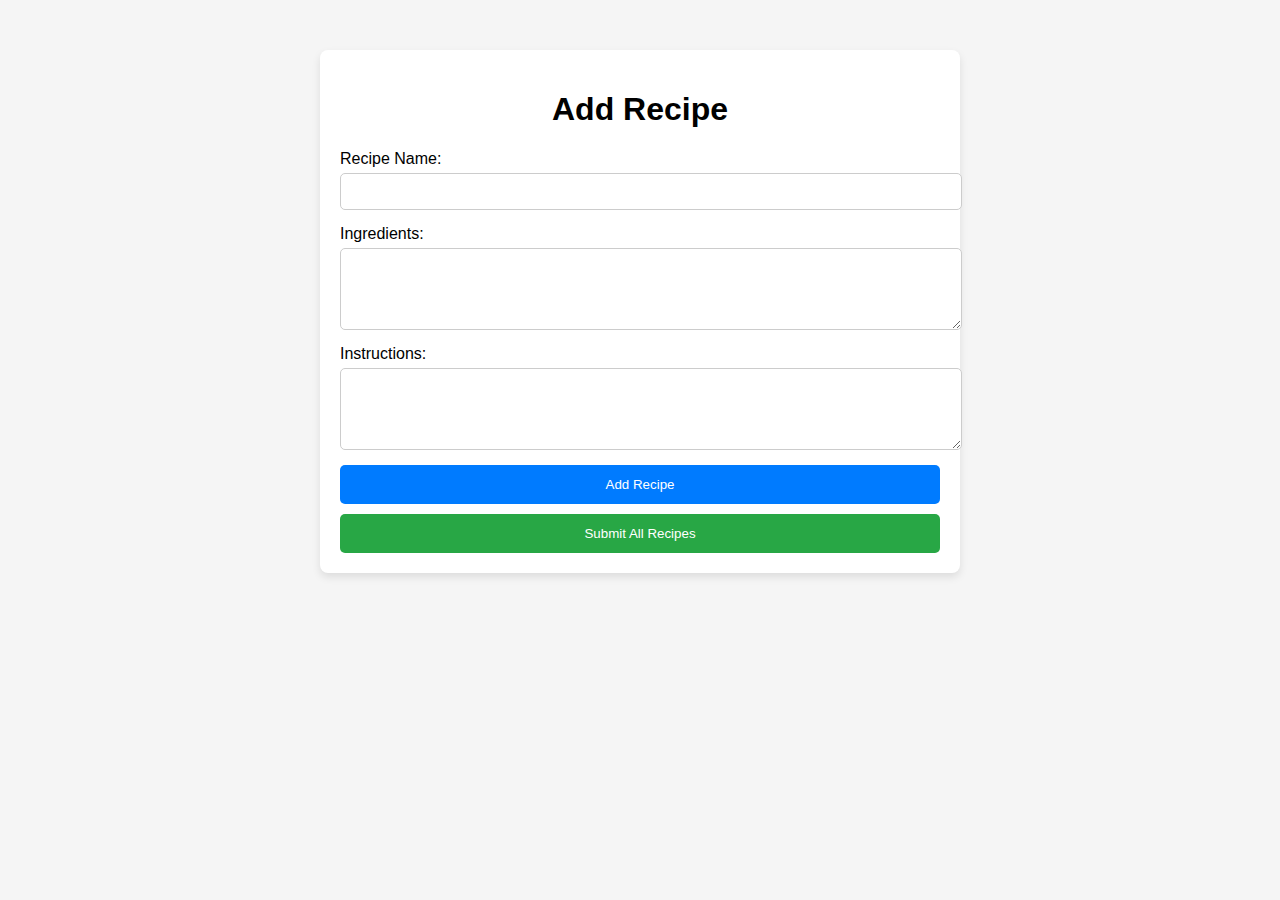
<file: index.html>
<!DOCTYPE html>
<html lang="en">
  <head>
    <meta charset="UTF-8" />
    <meta name="viewport" content="width=device-width, initial-scale=1.0" />
    <title>Recipe Input</title>
    <link rel="stylesheet" href="styles.css" />
  </head>
  <body>
    <div class="container">
      <h1>Add Recipe</h1>
      <form id="recipeForm">
        <label for="recipeName">Recipe Name:</label>
        <input type="text" id="recipeName" name="recipeName" required />
        <label for="ingredients">Ingredients:</label>
        <textarea
          id="ingredients"
          name="ingredients"
          rows="4"
          required
        ></textarea>
        <label for="instructions">Instructions:</label>
        <textarea
          id="instructions"
          name="instructions"
          rows="4"
          required
        ></textarea>
        <button type="button" id="addRecipeBtn">Add Recipe</button>
        <button type="submit" id="submitAllBtn">Submit All Recipes</button>
      </form>
    </div>
    <script>
      document
        .getElementById("addRecipeBtn")
        .addEventListener("click", function (event) {
          event.preventDefault();
          saveRecipe();
        });

      document
        .getElementById("submitAllBtn")
        .addEventListener("click", function (event) {
          event.preventDefault();
          saveRecipe();
          window.location.href = "display.html";
        });

      function saveRecipe() {
        const recipeName = document.getElementById("recipeName").value;
        const ingredients = document.getElementById("ingredients").value;
        const instructions = document.getElementById("instructions").value;
        const recipe = { recipeName, ingredients, instructions };
        let allRecipes = JSON.parse(localStorage.getItem("allRecipes")) || [];
        allRecipes.push(recipe);
        localStorage.setItem("allRecipes", JSON.stringify(allRecipes));
        alert("Recipe added successfully!");
        document.getElementById("recipeForm").reset();
      }
    </script>
  </body>
</html>
</file>
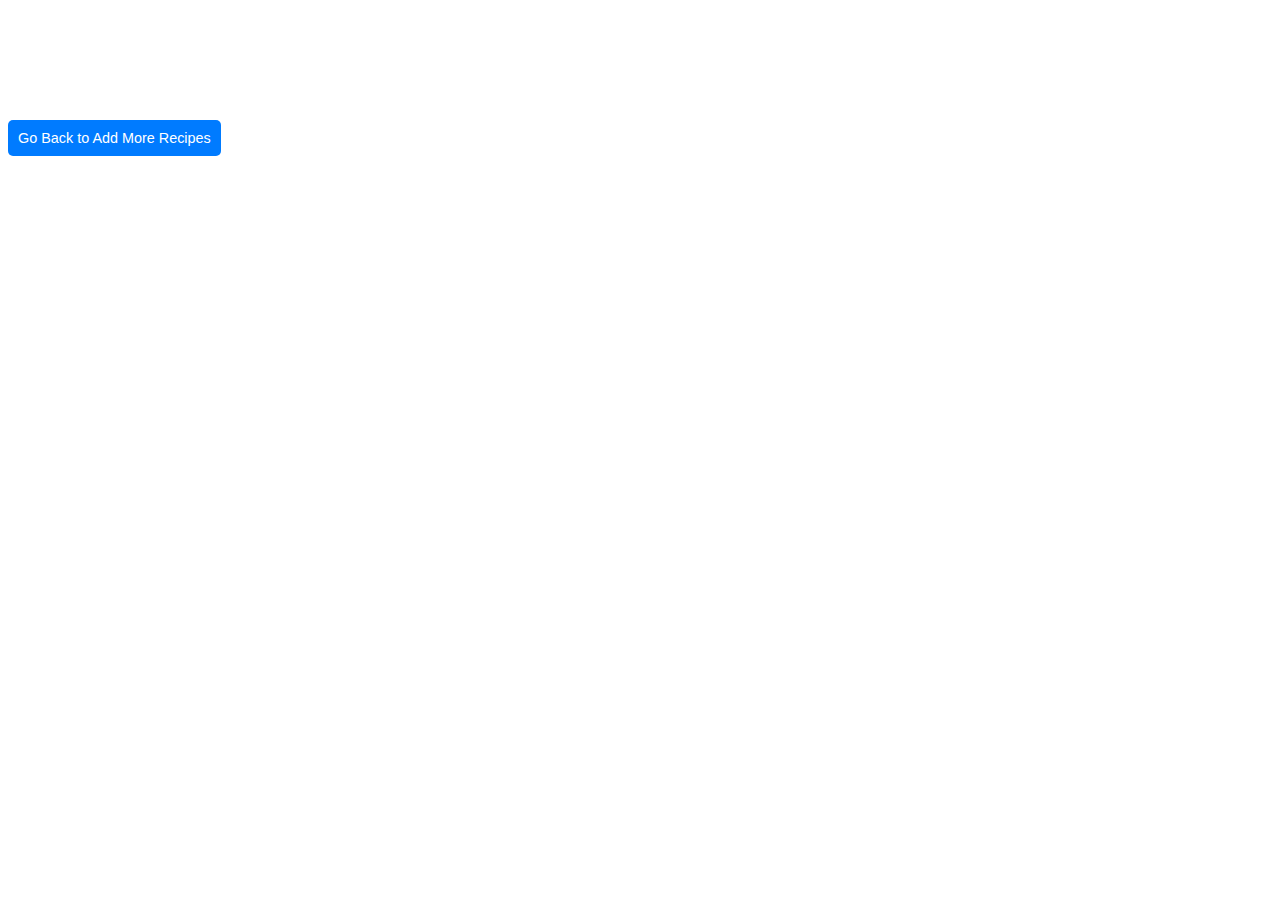
<file: display.html>
<!DOCTYPE html>
<html lang="en">
  <head>
    <meta charset="UTF-8" />
    <meta name="viewport" content="width=device-width, initial-scale=1.0" />
    <title>Recipe Display</title>
    <style>
      .recipeContainer {
        max-width: 100%;
        margin: 50px auto;
        display: grid;
        grid-template-columns: repeat(
          auto-fill,
          minmax(200px, 1fr)
        );
        gap: 20px;
        justify-items: center;
      }

      .recipe {
        background-color: #fff;
        padding: 20px;
        border-radius: 8px;
        box-shadow: 0 4px 8px rgba(0, 0, 0, 0.1);
      }

      .recipe h2 {
        font-size: 1.5rem;
        color: #007bff;
        margin-bottom: 10px;
      }

      .recipe p {
        margin-bottom: 5px;
      }

      .ingredientList,
      .instructionList {
        margin-left: 20px;
      }

      .ingredientList h3,
      .instructionList h3 {
        font-size: 1.2rem;
        color: #28a745;
        margin-bottom: 5px;
      }

      .ingredientList ul,
      .instructionList ol {
        margin-bottom: 15px;
      }

      .ingredientList ul li,
      .instructionList ol li {
        list-style-type: square;
      }

      .ingredientList ul li {
        color: #6c757d;
      }

      .instructionList ol li {
        color: #343a40;
      }

      .deleteBtn {
        padding: 8px;
        background-color: #dc3545;
        color: #fff;
        border: none;
        border-radius: 5px;
        cursor: pointer;
        margin-top: 10px;
        font-size: 0.8rem;
      }

      .deleteBtn:hover {
        background-color: #c82333;
      }

      #goBackBtn {
        padding: 10px;
        background-color: #007bff;
        color: #fff;
        border: none;
        border-radius: 5px;
        cursor: pointer;
        margin-top: 20px;
        font-size: 0.9rem;
      }

      #goBackBtn:hover {
        background-color: #0056b3;
      }
    </style>
  </head>
  <body>
    <div class="recipeContainer" id="recipeContainer">
      <!-- Recipes will be dynamically added here -->
    </div>
    <button id="goBackBtn">Go Back to Add More Recipes</button>
    <script>
      const allRecipes = JSON.parse(localStorage.getItem("allRecipes"));
      const recipeContainer = document.getElementById("recipeContainer");

      allRecipes.forEach((recipe, index) => {
        const recipeElement = document.createElement("div");
        recipeElement.classList.add("recipe");
        recipeElement.innerHTML = `
                <h2>${recipe.recipeName}</h2>
                <div class="ingredientList">
                    <h3>Ingredients:</h3>
                    <ul>
                        ${recipe.ingredients
                          .split("\n")
                          .map((ingredient) => `<li>${ingredient}</li>`)
                          .join("")}
                    </ul>
                </div>
                <div class="instructionList">
                    <h3>Instructions:</h3>
                    <ol>
                        ${recipe.instructions
                          .split("\n")
                          .map((instruction) => `<li>${instruction}</li>`)
                          .join("")}
                    </ol>
                </div>
                <button class="deleteBtn" data-index="${index}">Delete</button>
            `;
        recipeContainer.appendChild(recipeElement);
      });

      document
        .getElementById("goBackBtn")
        .addEventListener("click", function () {
          window.location.href = "index.html";
        });

      document.querySelectorAll(".deleteBtn").forEach((button) => {
        button.addEventListener("click", function () {
          const index = parseInt(this.getAttribute("data-index"));
          allRecipes.splice(index, 1);
          localStorage.setItem("allRecipes", JSON.stringify(allRecipes));
          window.location.reload();
        });
      });
    </script>
  </body>
</html>
</file>
<file: styles.css>
body {
  font-family: Arial, sans-serif;
  background-color: #f5f5f5;
  margin: 0;
  padding: 0;
}

.container {
  max-width: 600px;
  margin: 50px auto;
  background-color: #fff;
  padding: 20px;
  border-radius: 8px;
  box-shadow: 0 4px 8px rgba(0, 0, 0, 0.1);
}

h1 {
  text-align: center;
}

form {
  display: flex;
  flex-direction: column;
}

label {
  margin-bottom: 5px;
}

input,
textarea {
  width: 100%;
  padding: 10px;
  margin-bottom: 15px;
  border: 1px solid #ccc;
  border-radius: 5px;
}

#addRecipeBtn {
  width: 100%;
  padding: 12px;
  background-color: #007bff;
  color: #fff;
  border: none;
  border-radius: 5px;
  cursor: pointer;
  margin-bottom: 10px;
}

#addRecipeBtn:hover {
  background-color: #0056b3;
}

#submitAllBtn {
  width: 100%;
  padding: 12px;
  background-color: #28a745;
  color: #fff;
  border: none;
  border-radius: 5px;
  cursor: pointer;
}

#submitAllBtn:hover {
  background-color: #218838;
}
</file>
